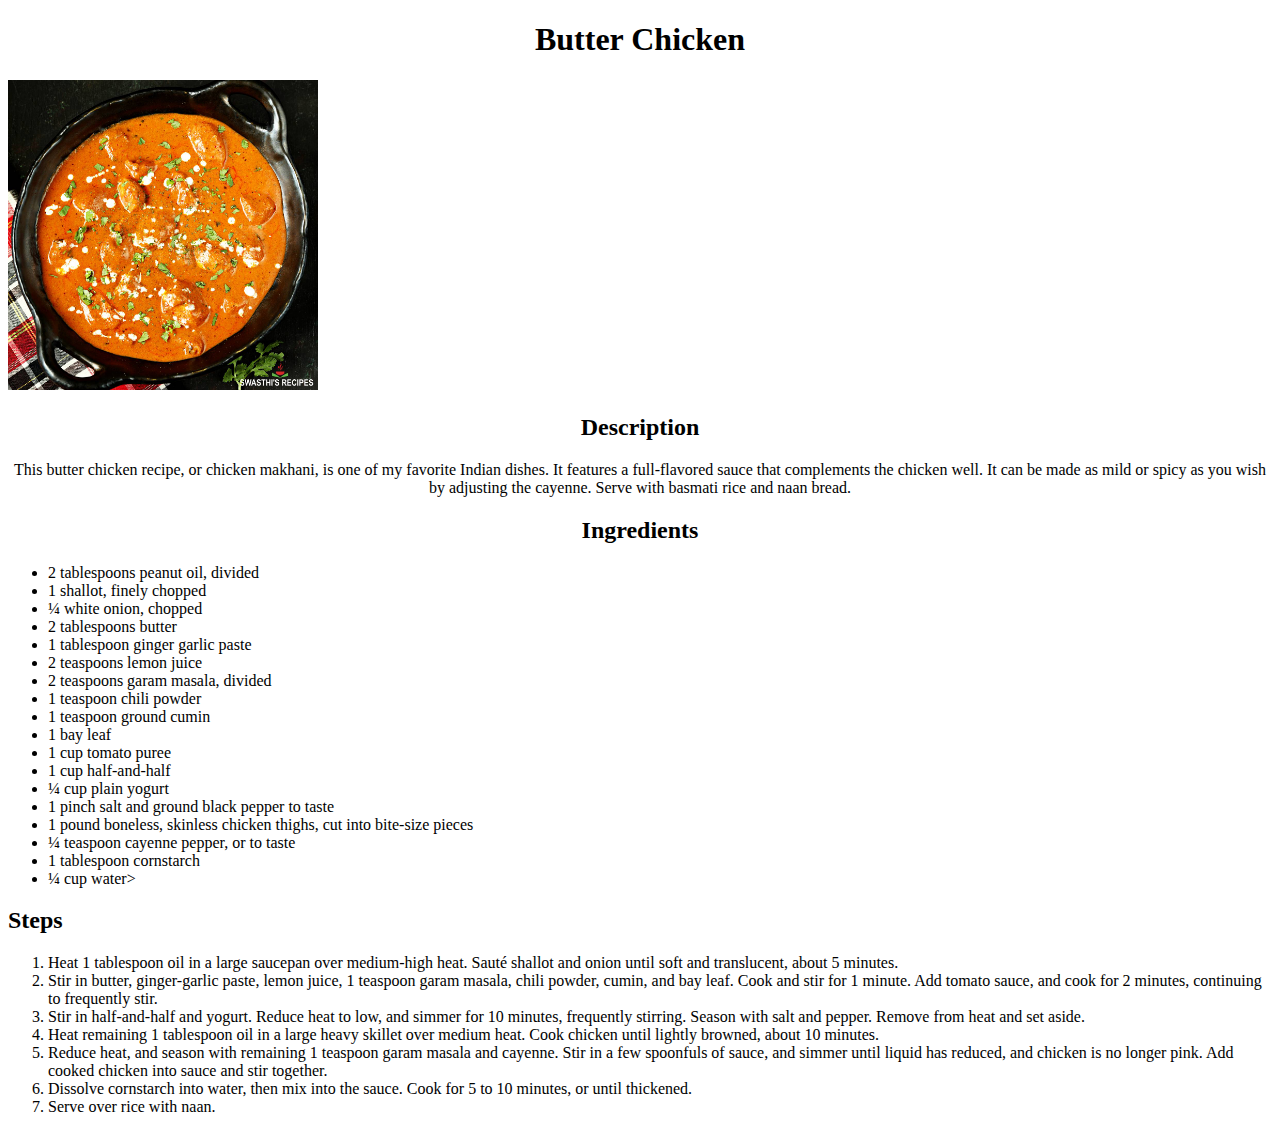
<file: recipes/ButterChicken.html>
<!DOCTYPE html>
<html lang="en">
  <head>
    <meta charset="utf-8">
    <title>Butter Chicken Recipe</title>
    <link rel="stylesheet" href="Butterstyles.css">
  </head>
  <body>
    <h1 class="Header">Butter Chicken</h1>
    <img src ="../images/butter-chicken-recipe.jpg" alt="Butter Chicken on Plate" height="310" width="310">
    <h2 class="Header">Description</h2>
    <div style="text-align:center;">This butter chicken recipe, or chicken makhani, is one of my favorite Indian dishes. It features a full-flavored sauce that complements the chicken well. It can be made as mild or spicy as you wish by adjusting the cayenne. Serve with basmati rice and naan bread.</div>
    <h2 class="Header">Ingredients</h2>
    <ul>
      <li>2 tablespoons peanut oil, divided</li>

      <li>1 shallot, finely chopped</li>
        
      <li>¼ white onion, chopped</li>
        
      <li>2 tablespoons butter</li>
        
      <li>1 tablespoon ginger garlic paste</li>
        
      <li>2 teaspoons lemon juice</li>
        
      <li>2 teaspoons garam masala, divided</li>
        
      <li>1 teaspoon chili powder</li>
        
      <li>1 teaspoon ground cumin</li>
        
      <li>1 bay leaf</li>
        
      <li>1 cup tomato puree</li>
        
      <li>1 cup half-and-half</li>
        
      <li>¼ cup plain yogurt</li>
        
      <li>1 pinch salt and ground black pepper to taste</li>
        
      <li>1 pound boneless, skinless chicken thighs, cut into bite-size pieces</li>
        
      <li>¼ teaspoon cayenne pepper, or to taste</li>
        
      <li>1 tablespoon cornstarch</li>
        
      <li>¼ cup water></li>
    </ul>
    <h2>Steps</h2>
    <ol>
      <li>Heat 1 tablespoon oil in a large saucepan over medium-high heat. Sauté shallot and onion until soft and translucent, about 5 minutes.</li>
      <li>Stir in butter, ginger-garlic paste, lemon juice, 1 teaspoon garam masala, chili powder, cumin, and bay leaf. Cook and stir for 1 minute. Add tomato sauce, and cook for 2 minutes, continuing to frequently stir.</li>
      <li>Stir in half-and-half and yogurt. Reduce heat to low, and simmer for 10 minutes, frequently stirring. Season with salt and pepper. Remove from heat and set aside.</li>
      <li>Heat remaining 1 tablespoon oil in a large heavy skillet over medium heat. Cook chicken until lightly browned, about 10 minutes.</li>
      <li>Reduce heat, and season with remaining 1 teaspoon garam masala and cayenne. Stir in a few spoonfuls of sauce, and simmer until liquid has reduced, and chicken is no longer pink. Add cooked chicken into sauce and stir together.</li>
      <li>Dissolve cornstarch into water, then mix into the sauce. Cook for 5 to 10 minutes, or until thickened.</li>
      <li>Serve over rice with naan.</li>
    </ol>
  </body>
</html>
</file>
<file: recipes/Butterstyles.css>
.Header{
    text-align: center;
}
</file>
